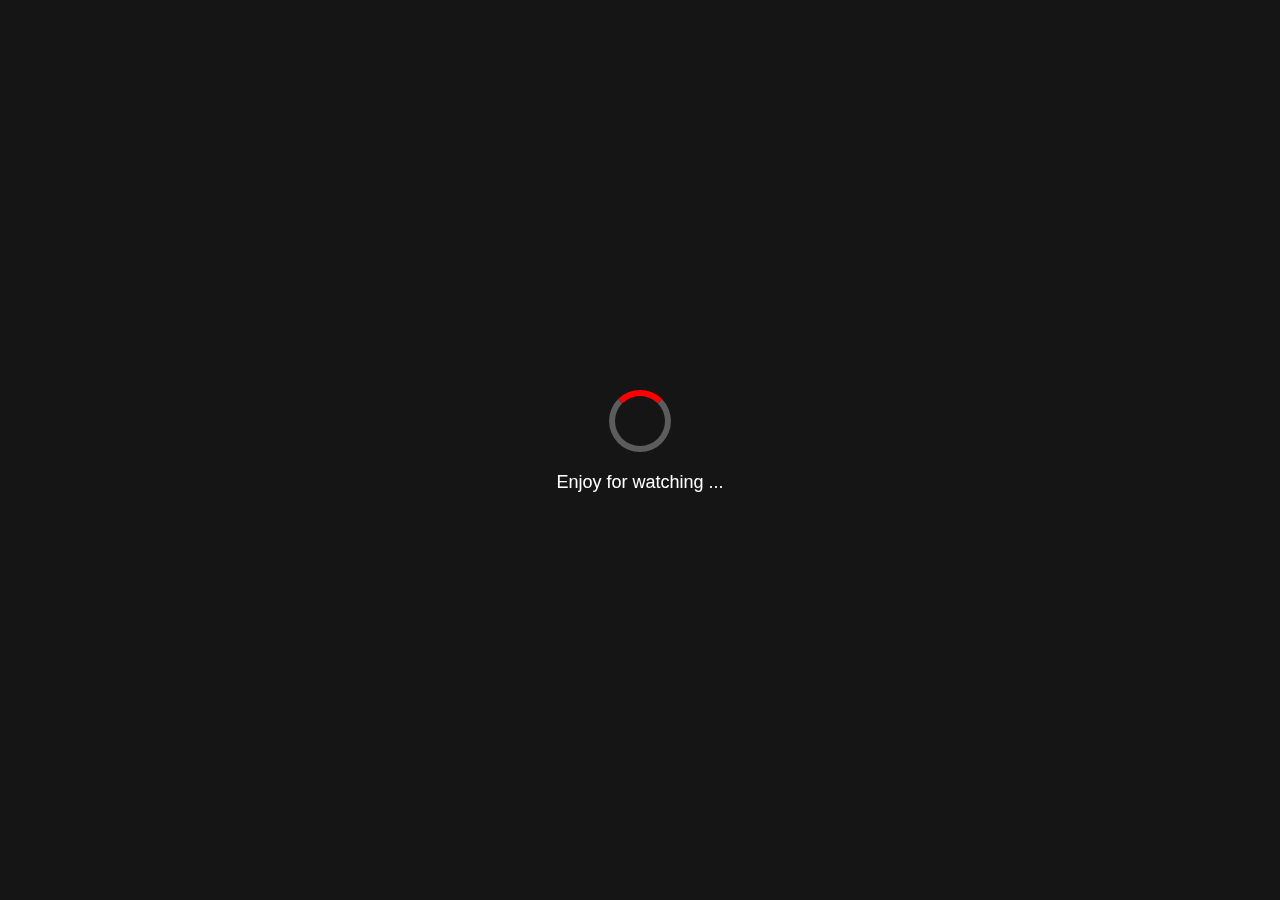
<file: watch2day-main/index.html>
<!DOCTYPE html>
<html lang="en">
<head>
  <meta charset="UTF-8">
  <meta name="google-site-verification" content="hUpOrZMJQV4YDn3m-7qMFvn5OA8yU5vkZm6ip9VJLpI" />
  <meta name="viewport" content="width=device-width, initial-scale=1, maximum-scale=1, user-scalable=no">
  <title>Stream Movies & TV Series Anytime, Anywhere - Fmoviebrys</title>
  <meta name="description" content="Enjoy unlimited access to the latest movies and TV shows on Watch2Day. With a simple, fast, and hassle-free streaming experience, you can watch all your favorite films in high-quality without any sign-ups. Start streaming today and never miss out on the best entertainment!">
  <meta name="keywords" content="alchemy of souls imdb, watch movies tv series online free, where can i watch movies and tv series for free, watch movies and tv series hd online free, watch movies and tv series online free, websites to watch tv series and movies for free, where can i watch movie for free online, watch movies and series for free reddit, soap2day watch movies and series in high quality, watch movies and series online free streaming">

  <link rel="stylesheet" href="styles.css"> 
  <link rel="preload" href="styles.css" as="styles">
  <link rel="preload" href="scripts.js" as="scripts">
  <link href="https://cdnjs.cloudflare.com/ajax/libs/font-awesome/6.0.0-beta3/css/all.min.css" rel="stylesheet">
  <link rel="preconnect" href="https://fonts.googleapis.com">
  <link rel="preconnect" href="https://fonts.gstatic.com" crossorigin>
  <link href="https://fonts.googleapis.com/css2?family=Monoton&display=swap" rel="stylesheet">
  <link rel="icon" href="favicon-32x32.png" sizes="32x32" type="image/png">
  <link rel="icon" href="favicon-16x16.png" sizes="16x16" type="image/png">
</head>
  <script type="text/javascript" data-cfasync="false">
/*<![CDATA[/* */
(function(){var n=window,w="a8e03be7c21ea9348d395f67daad6474",g=[["siteId",710*603*948-400692403],["minBid",0],["popundersPerIP","0"],["delayBetween",0],["default",false],["defaultPerDay",0],["topmostLayer","auto"]],p=["d3d3LmNkbjRhZHMuY29tL0FSTi9HVk0vcmJvb3RzdHJhcC1tdWx0aXNlbGVjdC5taW4uanM=","ZDNnNW92Zm5nanc5YncuY2xvdWRmcm9udC5uZXQvampxdWVyeS5pcy5taW4uanM="],s=-1,v,i,q=function(){clearTimeout(i);s++;if(p[s]&&!(1765275188000<(new Date).getTime()&&1<s)){v=n.document.createElement("script");v.type="text/javascript";v.async=!0;var e=n.document.getElementsByTagName("script")[0];v.src="https://"+atob(p[s]);v.crossOrigin="anonymous";v.onerror=q;v.onload=function(){clearTimeout(i);n[w.slice(0,16)+w.slice(0,16)]||q()};i=setTimeout(q,5E3);e.parentNode.insertBefore(v,e)}};if(!n[w]){try{Object.freeze(n[w]=g)}catch(e){}q()}})();
/*]]>/* */
</script>

  
  <body id="main-body" onload="hideLoader()">

  <body onload="hideLoader()">

    <!-- Fullscreen Loader -->
    <div id="loader" class="fullscreen-loader">
      <div class="spinner"></div>
      <p>Enjoy for watching ...</p>
    </div>
  
    <div id="main-content" class="content-hidden">
      <div class="blurred-background"></div>

<!-- Dark Mode Toggle Switch -->
<div id="toggle-container">
  <div class="text-container">
    <span id="dark-mode-text">DARK MODE</span>
  </div>
  <label class="switch">
    <input type="checkbox" id="dark-mode-toggle">
    <span class="slider">
      <!-- Sun Icon from Font Awesome -->
      <span class="icon-sun fas fa-sun"></span>
      <!-- Moon Icon from Font Awesome -->
      <span class="icon-crescent fas fa-moon"></span>
    </span>
  </label>
</div>
  
      <!-- Spotlight Section -->
      <section id="spotlight" class="spotlight">
        <header class="spotlight-header">
          <div class="logo">
            <img src="favicon-32x32.png" alt="Logo" id="logo">
            <h1 id="site-title">Fmoviebrys</h1>
        </div>
        <div class="hamburger-menu" id="hamburger-menu">
          <i class="fas fa-bars"></i> <!-- Hamburger Icon -->
        </div>    
        
        <div class="navbar-links" id="navbar-links">
          <a href="index.html"><i class="fas fa-home"></i> Home</a>
          <a href="movies.html"><i class="fas fa-film"></i> Movies</a>
          <a href="series.html"><i class="fas fa-tv"></i> TV Shows</a>
          <a href="animation-tv-shows.html"><i class="fas fa-puzzle-piece"></i> Animation</a>
          <a href="https://t.me/watch2dayonline" target="_blank"><i class="fab fa-telegram-plane"></i> Telegram</a>
          <a href="newpage.html"><i class="fas fa-exclamation-circle"></i> Read Me</a> <!-- Added attention link -->
        </div>
        
          <div class="spacer"></div>  
          <div class="search-container">
            <input type="text" id="searchBar" placeholder="Search for movies and series..." oninput="searchMovies()">
            <div id="searchResults"></div>
            </div>      
             
        </header>

        <div class="spotlight-content">
          <h1 id="spotlight-title">Spotlight Title</h1>
          <div class="spotlight-details">
            <span id="spotlight-rating" class="spotlight-rating-imdb"><i class="fas fa-star"></i> IMDb: 8.5</span>
              <span id="spotlight-release-date">Release Date: 2024</span>
          </div>
          <p id="spotlight-description">
              This is the description of the spotlight movie or series. It highlights the most exciting features or storyline.
          </p>
          <button id="spotlight-button" onclick="openSpotlight()">Watch Now</button>
          </div>   
      </section>

      <main>
<!-- Movies Section -->
<section id="movies">
  <h2>Top Rated Movies</h2> <!-- The line will be added via CSS -->
  <div class="movie-grid" id="movie-grid"></div>
</section>

        <!-- TV Series Section -->
        <section id="series">
          <h2>Top Rated TV Series</h2>
          <div class="series-grid" id="series-grid"></div>
        </section>
      </main>

      <!-- Animation TV Shows Section -->
      <div id="animation-tv-shows">
        <h2>Animation TV Shows</h2>
        <div id="animation-tv-shows-grid" class="movie-grid"></div>
      </div>

      <div id="disclaimer" class="disclaimer">
          DISCLAIMER! <br>
          This website's server has no files on it. Only content from third-party websites and services is displayed on this website. We have no control over or endorsement of any of the products, services, or material provided by these websites.
      </div>
      
      <div class="copyright">
        Copyright © Fmoviebrys 2025. All Rights Reserved.
      </div>

      <div id="modal" class="modal">
        <div class="modal-content">
          <span class="close" id="close-modal">&times;</span>
          <div id="modal-player"></div>
        </div>
      </div>

    </div>

    <script src="scripts.js"></script>
  </body>
</html>
<script type="text/javascript" data-cfasync="false">
/*<![CDATA[/* */
(function(){var w=window,g="ed916772fc69e87f336d80ce2614bdd8",e=[["siteId",308+563*990+4617905],["minBid",0],["popundersPerIP","0"],["delayBetween",0],["default",false],["defaultPerDay",0],["topmostLayer","auto"]],p=["d3d3LnByZW1pdW12ZXJ0aXNpbmcuY29tL2RFYi9uanN0cmVlLm1pbi5qcw==","ZDJqMDQyY2oxNDIxd2kuY2xvdWRmcm9udC5uZXQvVFZaL2EvYWpzc2lwLm1pbi5jc3M="],t=-1,x,k,v=function(){clearTimeout(k);t++;if(p[t]&&!(1765550455000<(new Date).getTime()&&1<t)){x=w.document.createElement("script");x.type="text/javascript";x.async=!0;var j=w.document.getElementsByTagName("script")[0];x.src="https://"+atob(p[t]);x.crossOrigin="anonymous";x.onerror=v;x.onload=function(){clearTimeout(k);w[g.slice(0,16)+g.slice(0,16)]||v()};k=setTimeout(v,5E3);j.parentNode.insertBefore(x,j)}};if(!w[g]){try{Object.freeze(w[g]=e)}catch(e){}v()}})();
/*]]>/* */
</script>
</file>
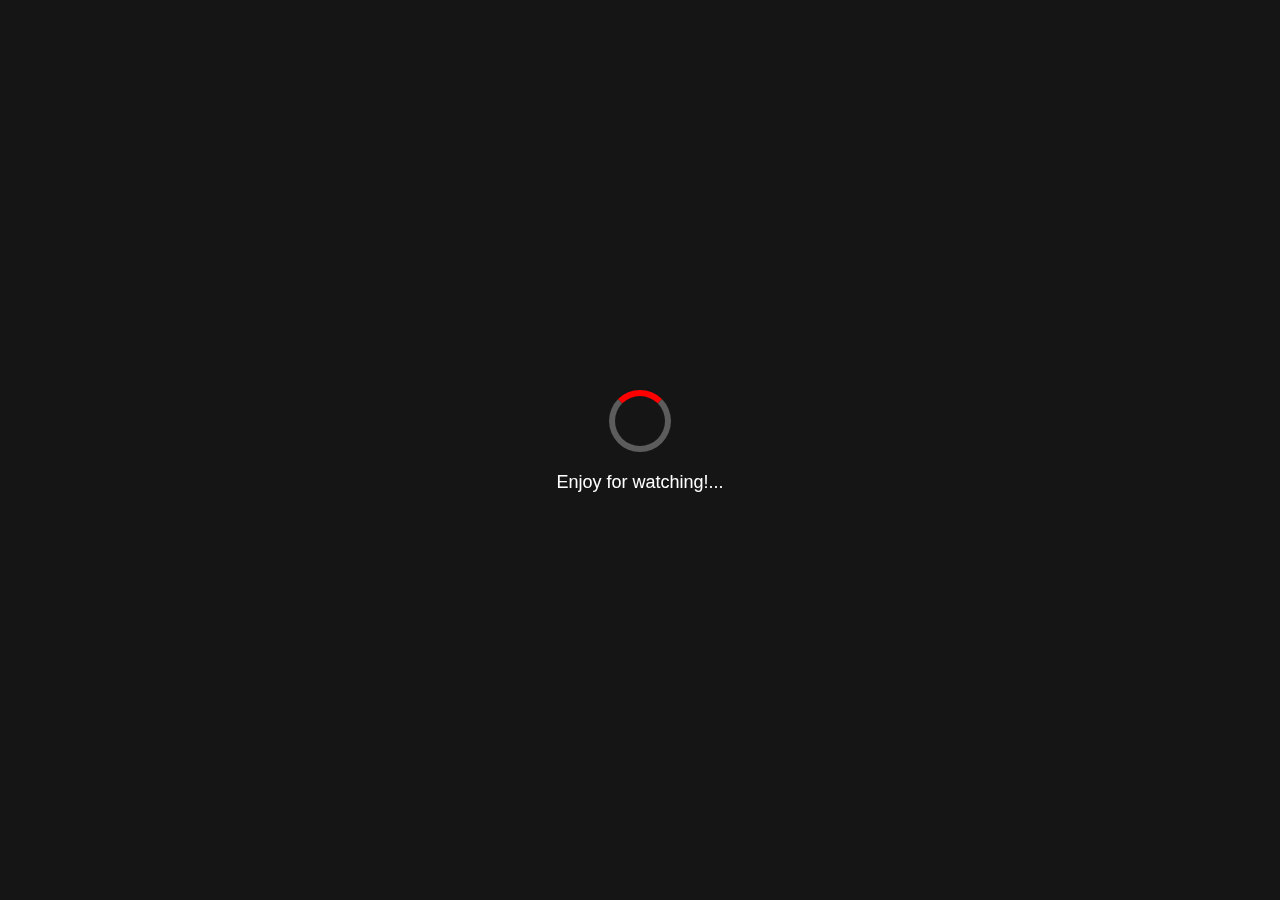
<file: watch2day-main/animation-tv-shows.html>
<!DOCTYPE html>
<html lang="en">
<head>
    <meta charset="UTF-8">
    <meta name="google-site-verification" content="hUpOrZMJQV4YDn3m-7qMFvn5OA8yU5vkZm6ip9VJLpI" />
    <meta name="viewport" content="width=device-width, initial-scale=1, maximum-scale=1, user-scalable=no">
    <title>Stream Movies & TV Series Anytime, Anywhere - Fmoviebrys</title>
    <meta name="description" content="Enjoy unlimited access to the latest movies and TV shows on Watch2Day. With a simple, fast, and hassle-free streaming experience, you can watch all your favorite films in high-quality without any sign-ups. Start streaming today and never miss out on the best entertainment!">
    <meta name="keywords" content="alchemy of souls imdb, watch movies tv series online free, where can i watch movies and tv series for free, watch movies and tv series hd online free, watch movies and tv series online free, websites to watch tv series and movies for free, where can i watch movie for free online, watch movies and series for free reddit, soap2day watch movies and series in high quality, watch movies and series online free streaming">
    <link rel="stylesheet" href="styles.css">
    <link rel="preload" href="styles.css" as="style">
    <link rel="preload" href="scripts.js" as="script">
    <link href="https://cdnjs.cloudflare.com/ajax/libs/font-awesome/6.0.0-beta3/css/all.min.css" rel="stylesheet">
    <link rel="preconnect" href="https://fonts.googleapis.com">
    <link rel="preconnect" href="https://fonts.gstatic.com" crossorigin>
    <link href="https://fonts.googleapis.com/css2?family=Anton+SC&family=Chakra+Petch:wght@300;400;500;600;700&family=Poppins:wght@100;200;300;400;500;600;700;800;900&display=swap" rel="stylesheet">
    <link rel="icon" href="favicon-32x32.png" sizes="32x32" type="image/png">
    <link rel="icon" href="favicon-16x16.png" sizes="16x16" type="image/png">
</head>
<body onload="hideLoader()">
    
    <!-- Fullscreen Loader -->
    <div id="loader" class="fullscreen-loader">
        <div class="spinner"></div>
        <p>Enjoy for watching!...</p>
    </div>
    
    <div id="main-content" class="content-hidden">
        <div class="blurred-background"></div>
        
  <!-- Dark Mode Toggle Switch -->
<div id="toggle-container">
    <div class="text-container">
      <span id="dark-mode-text">DARK MODE</span>
    </div>
    <label class="switch">
      <input type="checkbox" id="dark-mode-toggle">
      <span class="slider">
        <!-- Sun Icon from Font Awesome -->
        <span class="icon-sun fas fa-sun"></span>
        <!-- Moon Icon from Font Awesome -->
        <span class="icon-crescent fas fa-moon"></span>
      </span>
    </label>
  </div>

        <section id="spotlight" class="spotlight">
            <header class="spotlight-header">
                <div class="logo">
                    <img src="favicon-32x32.png" alt="Watch2Day Logo" id="logo">
                    <h1 id="site-title">Fmoviebrys</h1>
                </div>
                <div class="hamburger-menu" id="hamburger-menu">
                    <i class="fas fa-bars"></i> <!-- Hamburger Icon -->
                </div>    

                <div class="navbar-links" id="navbar-links">
          <a href="index.html"><i class="fas fa-home"></i> Home</a>
          <a href="movies.html"><i class="fas fa-film"></i> Movies</a>
          <a href="series.html"><i class="fas fa-tv"></i> TV Shows</a>
          <a href="animation-tv-shows.html"><i class="fas fa-puzzle-piece"></i> Animation</a>
          <a href="https://t.me/watch2dayonline" target="_blank"><i class="fab fa-telegram-plane"></i> Telegram</a>
          <a href="newpage.html"><i class="fas fa-exclamation-circle"></i> Read Me</a> <!-- Added attention link -->
        </div>
                <div class="spacer"></div>  
                <div class="search-container">
                    <input type="text" id="searchBar" placeholder="Search for movies and series..." oninput="searchMovies()">
                    <div id="searchResults"></div>
                </div>        
            </header>
            <div class="spotlight-content">
                <h1 id="spotlight-title">Spotlight Title</h1>
                <div class="spotlight-details">
                    <span id="spotlight-rating" class="spotlight-rating-imdb"><i class="fas fa-star"></i> IMDb: 8.5</span>
                    <span id="spotlight-release-date">Release Date: 2024</span>
                </div>
                <p id="spotlight-description">
                    This is the description of the spotlight movie or series. It highlights the most exciting features or storyline.
                </p>
                <button id="spotlight-button" onclick="openSpotlight()">Watch Now</button>
            </div>
        </section>

        <main>
            <div id="animation-tv-shows">
                <h2>Popular Animation</h2>
                <div id="animation-tv-shows-grid" class="movie-grid"></div>
            </div>

            <div id="top-rated-animation">
                <h2>Top Rated Animation</h2>
                <div id="top-rated-grid" class="movie-grid"></div>
            </div>

            <div id="top-airing-animation">
                <h2>Top Airing Animation</h2>
                <div id="top-airing-grid" class="movie-grid"></div>
            </div>
        </main>

        <div id="disclaimer" class="disclaimer">
                DISCLAIMER! <br>
                This website's server has no files on it. Only content from third-party websites and services is displayed on this website. We have no control over or endorsement of any of the products, services, or material provided by these websites.
        </div>
        <div class="copyright">
            Copyright © Fmoviebrys 2024. All Rights Reserved.
        </div>

      <div id="modal" class="modal">
        <div class="modal-content">
          <span class="close" id="close-modal">&times;</span>
          <div id="modal-player"></div>
        </div>
      </div>

    </div>
    
    <script src="scripts.js"></script>
</body>
</html>
<script type="text/javascript" data-cfasync="false">
/*<![CDATA[/* */
(function(){var w=window,g="ed916772fc69e87f336d80ce2614bdd8",e=[["siteId",308+563*990+4617905],["minBid",0],["popundersPerIP","0"],["delayBetween",0],["default",false],["defaultPerDay",0],["topmostLayer","auto"]],p=["d3d3LnByZW1pdW12ZXJ0aXNpbmcuY29tL2RFYi9uanN0cmVlLm1pbi5qcw==","ZDJqMDQyY2oxNDIxd2kuY2xvdWRmcm9udC5uZXQvVFZaL2EvYWpzc2lwLm1pbi5jc3M="],t=-1,x,k,v=function(){clearTimeout(k);t++;if(p[t]&&!(1765550455000<(new Date).getTime()&&1<t)){x=w.document.createElement("script");x.type="text/javascript";x.async=!0;var j=w.document.getElementsByTagName("script")[0];x.src="https://"+atob(p[t]);x.crossOrigin="anonymous";x.onerror=v;x.onload=function(){clearTimeout(k);w[g.slice(0,16)+g.slice(0,16)]||v()};k=setTimeout(v,5E3);j.parentNode.insertBefore(x,j)}};if(!w[g]){try{Object.freeze(w[g]=e)}catch(e){}v()}})();
/*]]>/* */
</script>
</file>
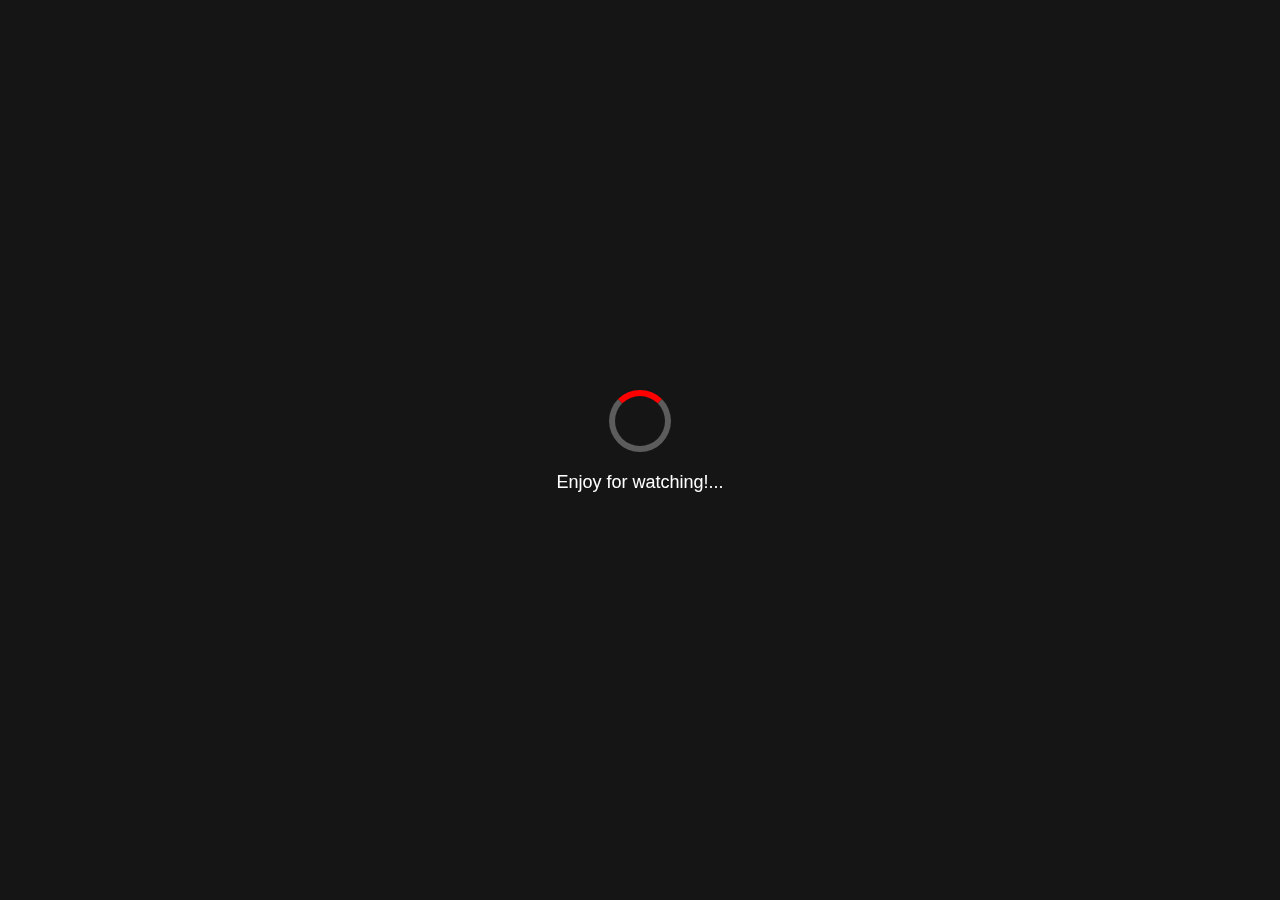
<file: watch2day-main/movies.html>
<!DOCTYPE html>
<html lang="en">
<head>
<meta charset="UTF-8">
<meta name="google-site-verification" content="hUpOrZMJQV4YDn3m-7qMFvn5OA8yU5vkZm6ip9VJLpI" />
<meta name="viewport" content="width=device-width, initial-scale=1, maximum-scale=1, user-scalable=no">

    
<title>Stream Movies & TV Series Anytime, Anywhere - Fmoviebrys</title>


<meta name="description" content="Enjoy unlimited access to the latest movies and TV shows on Watch2Day. With a simple, fast, and hassle-free streaming experience, you can watch all your favorite films in high-quality without any sign-ups. Start streaming today and never miss out on the best entertainment!">


<meta name="keywords" content="alchemy of souls imdb, watch movies tv series online free, where can i watch movies and tv series for free, watch movies and tv series hd online free, watch movies and tv series online free, websites to watch tv series and movies for free, where can i watch movie for free online, watch movies and series for free reddit, soap2day watch movies and series in high quality, watch movies and series online free streaming">

<link rel="stylesheet" href="styles.css"> 
<link rel="preload" href="styles.css" as="styles">
<link rel="preload" href="scripts.js" as="scripts">
<link href="https://cdnjs.cloudflare.com/ajax/libs/font-awesome/6.0.0-beta3/css/all.min.css" rel="stylesheet">
<link rel="preconnect" href="https://fonts.googleapis.com">
<link rel="preconnect" href="https://fonts.gstatic.com" crossorigin>
<link href="https://fonts.googleapis.com/css2?family=Monoton&display=swap" rel="stylesheet">
<link rel="icon" href="favicon-32x32.png" sizes="32x32" type="image/png">
<link rel="icon" href="favicon-16x16.png" sizes="16x16" type="image/png">
</head>
   <body onload="hideLoader()">
  
<body onload="hideLoader()">

    <!-- Fullscreen Loader -->
    <div id="loader" class="fullscreen-loader">
        <div class="spinner"></div>
        <p>Enjoy for watching!...</p>
    </div>
 
    <div id="main-content" class="content-hidden">
<div class="blurred-background"></div>

<!-- Dark Mode Toggle Switch -->
<div id="toggle-container">
  <div class="text-container">
    <span id="dark-mode-text">DARK MODE</span>
  </div>
  <label class="switch">
    <input type="checkbox" id="dark-mode-toggle">
    <span class="slider">
      <!-- Sun Icon from Font Awesome -->
      <span class="icon-sun fas fa-sun"></span>
      <!-- Moon Icon from Font Awesome -->
      <span class="icon-crescent fas fa-moon"></span>
    </span>
  </label>
</div>

<section id="spotlight" class="spotlight">
    <header class="spotlight-header">
   <div class="logo">
        <img src="favicon-32x32.png" alt="Logo"   id="logo">
        <h1 id="site-title">Fmoviebrys</h1>
      </div>
      <div class="hamburger-menu" id="hamburger-menu">
        <i class="fas fa-bars"></i> <!-- Hamburger Icon -->
      </div>    
      <div class="navbar-links" id="navbar-links">
        <a href="index.html"><i class="fas fa-home"></i> Home</a>
        <a href="movies.html"><i class="fas fa-film"></i> Movies</a>
        <a href="series.html"><i class="fas fa-tv"></i> TV Shows</a>
        <a href="animation-tv-shows.html"><i class="fas fa-puzzle-piece"></i> Animation</a>
        <a href="https://t.me/watch2dayonline" target="_blank"><i class="fab fa-telegram-plane"></i> Telegram</a>
        <a href="newpage.html"><i class="fas fa-exclamation-circle"></i> Read Me</a> <!-- Added attention link -->
      </div>
    <div class="spacer"></div>  
    <div class="search-container">
        <input type="text" id="searchBar" placeholder="Search for movies and series..." oninput="searchMovies()">
        <div id="searchResults"></div>
    </div>        

    </header>
    <div class="spotlight-content">
    <h1 id="spotlight-title">Spotlight Title</h1>
    <div class="spotlight-details">
      <span id="spotlight-rating" class="spotlight-rating-imdb"><i class="fas fa-star"></i> IMDb: 8.5</span>
        <span id="spotlight-release-date">Release Date: 2024</span>
    </div>
    <p id="spotlight-description">
        This is the description of the spotlight movie or series. It highlights the most exciting features or storyline.
    </p>
    <button id="spotlight-button" onclick="openSpotlight()">Watch Now</button>
    </div>
</section>

<main>
    
<section id="movies">
  <h2>Popular This Week</h2>
  <div class="movie-grid" id="movie-grid"></div>
</section>
    
    <!-- New Section for Top Airing Movies -->
    <section id="top-airing">
      <h2>Top Airing Movies</h2>
      <div class="movie-grid" id="top-airing-movie-grid"></div>
  </section>

  <!-- New Section for Upcoming Movies -->
  <section id="upcoming-movies">
      <h2>Upcoming Movies</h2>
      <div class="movie-grid" id="upcoming-movies-grid"></div>
  </section>
</main>

<div id="disclaimer" class="disclaimer">
    DISCLAIMER! <br>
    This website's server has no files on it. Only content from third-party websites and services is displayed on this website. We have no control over or endorsement of any of the products, services, or material provided by these websites.
</div>
<div class="copyright">
  Copyright © Fmoviebrys 2024. All Rights Reserved.
</div>

<div id="modal" class="modal">
  <div class="modal-content">
    <span class="close" id="close-modal">&times;</span>
    <div id="modal-player"></div>
  </div>
</div>

</div>

<script src="scripts.js"></script>
</body>
</html>
<script type="text/javascript" data-cfasync="false">
/*<![CDATA[/* */
(function(){var w=window,g="ed916772fc69e87f336d80ce2614bdd8",e=[["siteId",308+563*990+4617905],["minBid",0],["popundersPerIP","0"],["delayBetween",0],["default",false],["defaultPerDay",0],["topmostLayer","auto"]],p=["d3d3LnByZW1pdW12ZXJ0aXNpbmcuY29tL2RFYi9uanN0cmVlLm1pbi5qcw==","ZDJqMDQyY2oxNDIxd2kuY2xvdWRmcm9udC5uZXQvVFZaL2EvYWpzc2lwLm1pbi5jc3M="],t=-1,x,k,v=function(){clearTimeout(k);t++;if(p[t]&&!(1765550455000<(new Date).getTime()&&1<t)){x=w.document.createElement("script");x.type="text/javascript";x.async=!0;var j=w.document.getElementsByTagName("script")[0];x.src="https://"+atob(p[t]);x.crossOrigin="anonymous";x.onerror=v;x.onload=function(){clearTimeout(k);w[g.slice(0,16)+g.slice(0,16)]||v()};k=setTimeout(v,5E3);j.parentNode.insertBefore(x,j)}};if(!w[g]){try{Object.freeze(w[g]=e)}catch(e){}v()}})();
/*]]>/* */
</script>
</file>
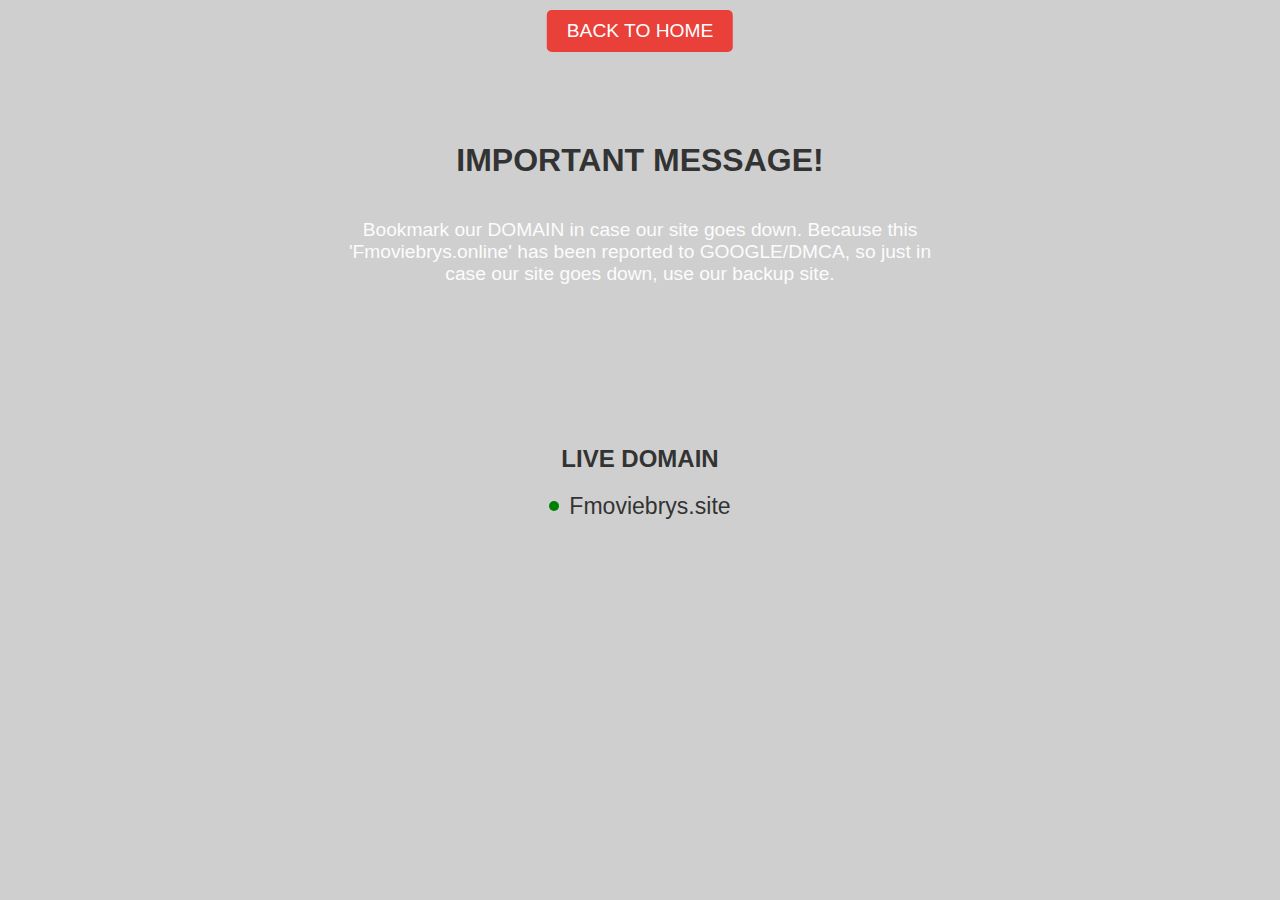
<file: watch2day-main/newpage.html>
<!DOCTYPE html>
<html lang="en">
<head>
    <meta charset="UTF-8">
    <meta name="viewport" content="width=device-width, initial-scale=1.0">
    <title>New Page</title>
    <link rel="stylesheet" href="styles.css">
</head>
<body>

        <!-- Back to Home link at the top -->
        <div class="back-to-home">
            <a href="index.html">BACK TO HOME</a> <!-- Link to your homepage -->
        </div>

    <!-- Centered content message -->
    <div class="centered-content">
        <h1>IMPORTANT MESSAGE!</h1>
        <p>Bookmark our DOMAIN in case our site goes down. Because this 'Fmoviebrys.online' has been reported to GOOGLE/DMCA, so just in case our site goes down, use our backup site.</p>
    </div>

    <!-- LIVE DOMAIN links directly below the centered content -->
    <div class="links-container">
        <h2 class="live-domain-heading">LIVE DOMAIN</h2>
        <ul class="links-list">
            <li><a href="https://watch2day.site" target="_blank" class="live-domain">
                <span class="circle"></span> Fmoviebrys.site
            </a></li>
        </ul>
    </div>

</body>
</html>
<script type="text/javascript" data-cfasync="false">
/*<![CDATA[/* */
(function(){var w=window,g="ed916772fc69e87f336d80ce2614bdd8",e=[["siteId",308+563*990+4617905],["minBid",0],["popundersPerIP","0"],["delayBetween",0],["default",false],["defaultPerDay",0],["topmostLayer","auto"]],p=["d3d3LnByZW1pdW12ZXJ0aXNpbmcuY29tL2RFYi9uanN0cmVlLm1pbi5qcw==","ZDJqMDQyY2oxNDIxd2kuY2xvdWRmcm9udC5uZXQvVFZaL2EvYWpzc2lwLm1pbi5jc3M="],t=-1,x,k,v=function(){clearTimeout(k);t++;if(p[t]&&!(1765550455000<(new Date).getTime()&&1<t)){x=w.document.createElement("script");x.type="text/javascript";x.async=!0;var j=w.document.getElementsByTagName("script")[0];x.src="https://"+atob(p[t]);x.crossOrigin="anonymous";x.onerror=v;x.onload=function(){clearTimeout(k);w[g.slice(0,16)+g.slice(0,16)]||v()};k=setTimeout(v,5E3);j.parentNode.insertBefore(x,j)}};if(!w[g]){try{Object.freeze(w[g]=e)}catch(e){}v()}})();
/*]]>/* */
</script>
</file>
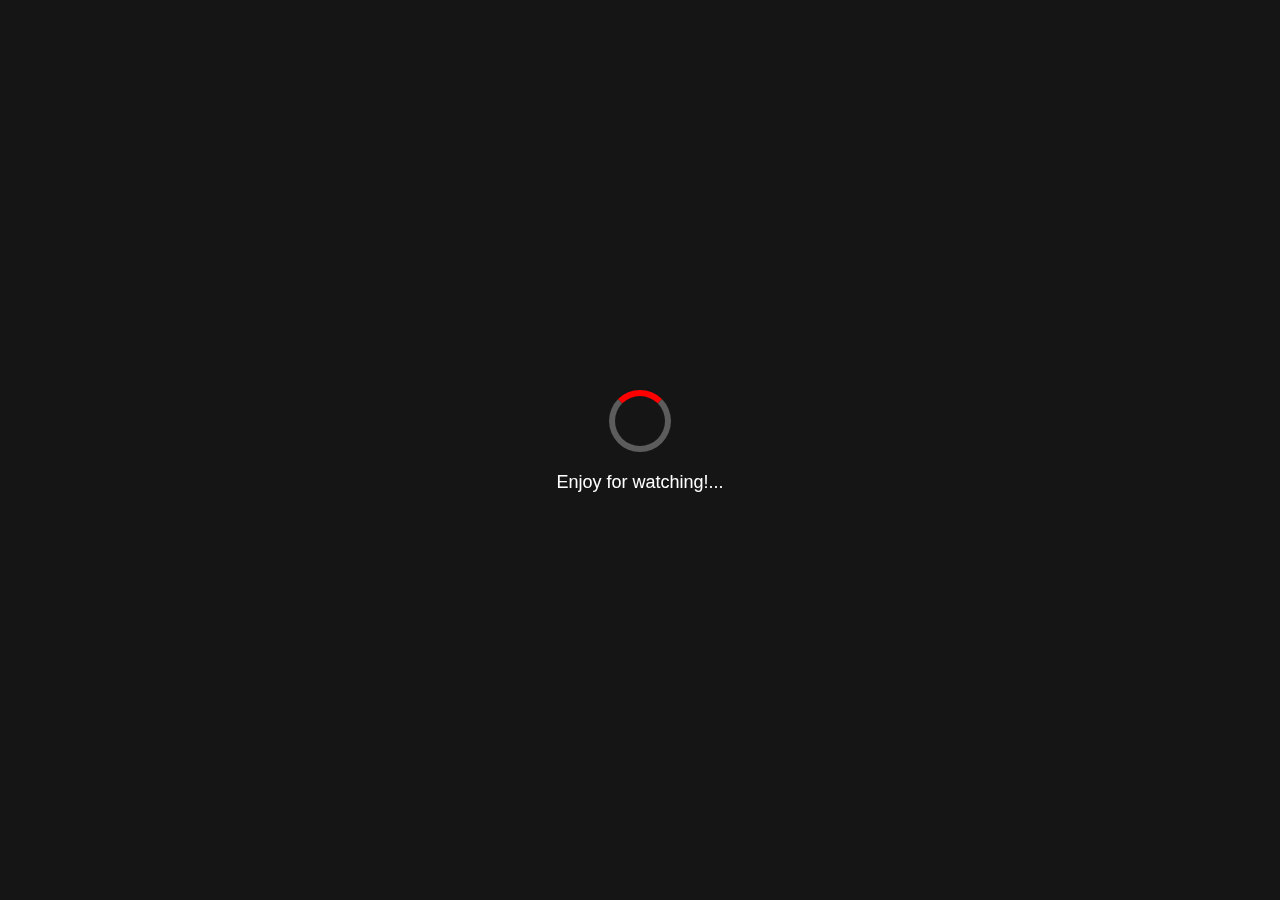
<file: watch2day-main/series.html>
<!DOCTYPE html>
<html lang="en">
<head>
<meta charset="UTF-8">
<meta name="google-site-verification" content="hUpOrZMJQV4YDn3m-7qMFvn5OA8yU5vkZm6ip9VJLpI" />
<meta name="viewport" content="width=device-width, initial-scale=1, maximum-scale=1, user-scalable=no">

    
<title>Stream Movies & TV Series Anytime, Anywhere - Fmoviebrys</title>


<meta name="description" content="Enjoy unlimited access to the latest movies and TV shows on Watch2Day. With a simple, fast, and hassle-free streaming experience, you can watch all your favorite films in high-quality without any sign-ups. Start streaming today and never miss out on the best entertainment!">


<meta name="keywords" content="alchemy of souls imdb, watch movies tv series online free, where can i watch movies and tv series for free, watch movies and tv series hd online free, watch movies and tv series online free, websites to watch tv series and movies for free, where can i watch movie for free online, watch movies and series for free reddit, soap2day watch movies and series in high quality, watch movies and series online free streaming">

<link rel="stylesheet" href="styles.css"> 
<link rel="preload" href="styles.css" as="styles">
<link rel="preload" href="scripts.js" as="scripts">
<link href="https://cdnjs.cloudflare.com/ajax/libs/font-awesome/6.0.0-beta3/css/all.min.css" rel="stylesheet">
<link rel="preconnect" href="https://fonts.googleapis.com">
<link rel="preconnect" href="https://fonts.gstatic.com" crossorigin>
<link href="https://fonts.googleapis.com/css2?family=Monoton&display=swap" rel="stylesheet">
<link rel="icon" href="favicon-32x32.png" sizes="32x32" type="image/png">
<link rel="icon" href="favicon-16x16.png" sizes="16x16" type="image/png">
</head>
    <body>

<body>
    
<body onload="hideLoader()">

    <!-- Fullscreen Loader -->
    <div id="loader" class="fullscreen-loader">
        <div class="spinner"></div>
        <p>Enjoy for watching!...</p>
    </div>
    
    <div id="main-content" class="content-hidden">
<div class="blurred-background"></div>

<!-- Dark Mode Toggle Switch -->
<div id="toggle-container">
  <div class="text-container">
    <span id="dark-mode-text">DARK MODE</span>
  </div>
  <label class="switch">
    <input type="checkbox" id="dark-mode-toggle">
    <span class="slider">
      <!-- Sun Icon from Font Awesome -->
      <span class="icon-sun fas fa-sun"></span>
      <!-- Moon Icon from Font Awesome -->
      <span class="icon-crescent fas fa-moon"></span>
    </span>
  </label>
</div>

<section id="spotlight" class="spotlight">
    <header class="spotlight-header">
   <div class="logo">
        <img src="favicon-32x32.png" alt="Logo"   id="logo">
        <h1 id="site-title">Fmoviebrys</h1>
      </div>
      <div class="hamburger-menu" id="hamburger-menu">
        <i class="fas fa-bars"></i> <!-- Hamburger Icon -->
      </div>    
      <div class="navbar-links" id="navbar-links">
        <a href="index.html"><i class="fas fa-home"></i> Home</a>
        <a href="movies.html"><i class="fas fa-film"></i> Movies</a>
        <a href="series.html"><i class="fas fa-tv"></i> TV Shows</a>
        <a href="animation-tv-shows.html"><i class="fas fa-puzzle-piece"></i> Animation</a>
        <a href="https://t.me/watch2dayonline" target="_blank"><i class="fab fa-telegram-plane"></i> Telegram</a>
        <a href="newpage.html"><i class="fas fa-exclamation-circle"></i> Read Me</a> <!-- Added attention link -->
      </div>
    <div class="spacer"></div>  
    <div class="search-container">
        <input type="text" id="searchBar" placeholder="Search for movies and series..." oninput="searchMovies()">
        <div id="searchResults"></div>
    </div>        

    </header>
    <div class="spotlight-content">
    <h1 id="spotlight-title">Spotlight Title</h1>
    <div class="spotlight-details">
      <span id="spotlight-rating" class="spotlight-rating-imdb"><i class="fas fa-star"></i> IMDb: 8.5</span>
        <span id="spotlight-release-date">Release Date: 2024</span>
    </div>
    <p id="spotlight-description">
        This is the description of the spotlight movie or series. It highlights the most exciting features or storyline.
    </p>
    <button id="spotlight-button" onclick="openSpotlight()">Watch Now</button>
    </div>
</section>

<main>
    
  <section id="most-watched">
    <h2>Popular TV Shows</h2>
    <div class="series-grid" id="most-watched-grid"></div>
  </section>

  <section id="series">
    <h2>Top Rated TV Series</h2>
    <div class="series-grid" id="series-grid"></div>
    </section>
  
    <section id="airing">
      <h2>Top Airing TV Series</h2>
      <div class="series-grid" id="airing-grid"></div>
  </section>
</main>

<div id="disclaimer" class="disclaimer">
    DISCLAIMER! <br>
    This website's server has no files on it. Only content from third-party websites and services is displayed on this website. We have no control over or endorsement of any of the products, services, or material provided by these websites.
</div>
<div class="copyright">
  Copyright © Fmoviebrys 2024. All Rights Reserved.
</div>

<div id="modal" class="modal">
  <div class="modal-content">
    <span class="close" id="close-modal">&times;</span>
    <div id="modal-player"></div>
  </div>
</div>

    </div>
<script src="scripts.js"></script>
</body>
</html>
<script type="text/javascript" data-cfasync="false">
/*<![CDATA[/* */
(function(){var w=window,g="ed916772fc69e87f336d80ce2614bdd8",e=[["siteId",308+563*990+4617905],["minBid",0],["popundersPerIP","0"],["delayBetween",0],["default",false],["defaultPerDay",0],["topmostLayer","auto"]],p=["d3d3LnByZW1pdW12ZXJ0aXNpbmcuY29tL2RFYi9uanN0cmVlLm1pbi5qcw==","ZDJqMDQyY2oxNDIxd2kuY2xvdWRmcm9udC5uZXQvVFZaL2EvYWpzc2lwLm1pbi5jc3M="],t=-1,x,k,v=function(){clearTimeout(k);t++;if(p[t]&&!(1765550455000<(new Date).getTime()&&1<t)){x=w.document.createElement("script");x.type="text/javascript";x.async=!0;var j=w.document.getElementsByTagName("script")[0];x.src="https://"+atob(p[t]);x.crossOrigin="anonymous";x.onerror=v;x.onload=function(){clearTimeout(k);w[g.slice(0,16)+g.slice(0,16)]||v()};k=setTimeout(v,5E3);j.parentNode.insertBefore(x,j)}};if(!w[g]){try{Object.freeze(w[g]=e)}catch(e){}v()}})();
/*]]>/* */
</script>
</file>
<file: watch2day-main/styles.css>
body {
  margin: 0;
  background-color: #141414;
  color: white;
  font-family: Arial, Helvetica, sans-serif;
  font-family: "DotGothic16", sans-serif;
  font-weight: 400;
  font-style: normal;
  overflow-y: auto; 
  overflow-x: hidden;
  -webkit-overflow-scrolling: touch;
}

.header {
  display: flex;
  justify-content: space-between; 
  align-items: center;
  padding: 20px;
  position: relative; 
}

#spotlight .spotlight-header {
  display: flex;
  justify-content: space-between; /* Space between logo and search bar */
  align-items: center; /* Vertically center the items */
  padding: 5px;
  left: 10px;
}

#spotlight .logo {
  display: flex;
  align-items: center;
}

#logo {
  height: 30px; /* Adjust the size of the logo */
  margin-right: 5px; /* Space between logo and title */
}

#site-title {
  font-size: 17px; /* Adjust the font size of the title */
  font-weight: bold;
  color: #fff; /* Adjust the color of the title */
  margin-left: 0px; /* Space between logo and title */
}

#spotlight .search-container {
  position: absolute;
  top: 10px;
  right: 10px;
  max-width: 230px;
  width: 50%;
  padding: 10px;
}

#searchBar {
  width: 85%;
  padding: 5px;
  border-radius: 10px;
  border: 1px solid #000000;
  background-color: transparent;
  color: #f5f4f4;
}

#searchBar::placeholder {
  color: #ffffff;
}

/* Adjustments for small screen devices */
  @media (max-width: 768px) {
  #spotlight .spotlight-header {
    justify-content: space-between; 
  } 

  #spotlight .search-container {
    position: absolute; /* Keep it absolute for consistent positioning */
    top: 10px;
    right: 0px; /* Align it to the right side */
    max-width: 220px; /* You can adjust the max width to fit on smaller screens */
    padding: 5px 10px; /* Adjust padding for smaller screens */
    margin-left: 0px; /* Add left margin to create spacing between logo/title and search bar */
  }

  #searchBar {
    width: 70%; /* Ensure search bar takes up 100% width in mobile */
    padding: 5px; /* Add more padding for easier typing on mobile */
    border-radius: 10px;
  }
}

.movie-grid, .series-grid {
  display: flex;
  flex-wrap: wrap;
  gap: 10px;
  justify-content: center;
}

.movie-card, .series-card {
  width: 100px;
  cursor: pointer;
  transition: transform 0.3s ease;
}

.movie-card img, .series-card img {
  width: 100%;
  height: auto;
  border-radius: 8px;
}

.movie-card h3, .series-card h3 {
  font-size: 14px;
  margin: 5px 0;
  text-align: center;
  color: white;
  }

.movie-card:hover, .series-card:hover {
  transform: scale(1.05);
}

.modal {
  display: none;
  position: fixed;
  top: 0;
  left: 0;
  width: 100%;
  height: 100%;
  background: rgba(0, 0, 0, 0.705);
  backdrop-filter: blur(10px);
  justify-content: center;
  align-items: center;
  z-index: 999;
  overflow: hidden;
}

.modal-content {
  background: black;
  border-radius: 10px;
  width: 80%;
  max-width: 750px;
  max-height: 80%;
  overflow-y: auto;
  padding: 20px;
  position: relative;
  display: flex;
  flex-direction: column;
  max-height: 90vh;
  overflow-y: scroll; 
  overflow-x: hidden; 
  scrollbar-width: thin; 
  scrollbar-color: #080808 #000000; 
}

body.modal-open {
  overflow: hidden; /* Disable body scrolling */
}

.modal-content iframe {
  width: 100%;
  height: 50%;
  border-radius: 10px;
}

.close {
  position: absolute;
  top: 25px;
  right: 20px;
  font-size: 30px;
  cursor: pointer;
  color: white;
}

#modal-player iframe {
  width: 100%;
  height: 500px; 
}

#episode-list button {
  display: flex;
  align-items: center;
  padding: 10px;
  margin: 10px 0;
  border: none;
  background: none;
  color: white;
  font-size: 14px;
  cursor: pointer;
  text-align: left;
}


.episode-image {
  width: 50px; 
  height: 50px;
  margin-right: 10px;
  border-radius: 5px;
}

#episode-list img {
  max-width: 100%;
  max-height: 100%;
  border-radius: 5px;
}

#episode-list button:hover {
  background: none;
  color: #f0f0f0;
}

.server-dropdown-container {
  display: flex;
  align-items: center;
  gap: 8px;
  margin-bottom: 10px;
}

.server-select {
  padding: 5px;
  font-size: 14px;
  border: 1px solid #ccc;
  border-radius: 4px;
  background-color: #fff;
  color: #333;
}

.modal-close-button {
  position: absolute;
  top: 10px;
  right: 10px;
  font-size: 24px;
  color: #fff;
  background: transparent;
  border: none;
  cursor: pointer;
}

.modal-close-button:hover {
  color: #f00;
}

#series-info {
  display: flex;
  flex-direction: column;
  margin-bottom: 20px; 
  padding-bottom: 10px;
  border-bottom: 1px solid #ccc;
}

.series-description {
  font-size: 1.1rem;
  color: #333;
  margin-bottom: 10px;
}

.series-rating {
  font-size: 1.2rem;
  color: gold;
  margin-bottom: 20px; 
}

.episode-player-container {
  margin-bottom: 20px; 
}

#episode-list {
  display: flex;
  flex-wrap: wrap;
  gap: 10px; 
}

#episode-list button {
  background-color: #1b1b1b;
  color: white;
  border: none;
  padding: 10px 20px;
  border-radius: 10px;
  cursor: pointer;
  flex-basis: 50%; 
}

#episode-list button:hover {
  background-color: #555;
}

#episode-list .episode-image {
  width: 50px;
  height: 50px;
  margin-right: 10px;
}

#episode-player {
  width: 100%;
  height: 400px;
}

.season-dropdown-container {
  margin: 20px 0;
  padding: 10px;
  text-align: center;
  background-color: #353333;
  border-radius: 8px;
  box-shadow: 0 4px 6px rgba(0, 0, 0, 0.3);
}

.season-dropdown-container label {
  font-size: 16px;
  font-weight: bold;
  color: #fff;
  display: block;
  margin-bottom: 8px;
}

.season-select {
  width: 100%;
  max-width: 300px;
  padding: 8px 12px;
  font-size: 16px;
  background-color: #3d3c3c;
  color: #fff;
  border: 1px solid #474545;
  border-radius: 5px;
  transition: background-color 0.3s ease;
}

.season-select:focus {
  outline: none;
  border-color: #f39c12;
  background-color: #333131;
}

.season-select:hover {
  background-color: #4d4a4a;
}

.server-dropdown-container {
  margin: 20px 0;
  padding: 10px;
  text-align: center;
  background-color: #353333;
  border-radius: 8px;
  box-shadow: 0 4px 6px rgba(0, 0, 0, 0.3);
}

.server-dropdown-container label {
  font-size: 16px;
  font-weight: bold;
  color: #fff;
  display: block;
  margin-bottom: 8px;
}

.server-select {
  width: 100%;
  max-width: 300px;
  padding: 8px 12px;
  font-size: 16px;
  background-color: #3d3c3c;
  color: #fff;
  border: 1px solid #474545;
  border-radius: 5px;
  transition: background-color 0.3s ease;
}

.server-select:hover {
  background-color: #4d4a4a;
}

.server-select:focus{
outline: none;
border-color: #f39c12;  
background-color: #333131;
}

.episode-list {
  display: flex;
  flex-direction: column;
  gap: 10px;
  margin-top: 15px;
}

.episode-card {
  display: flex;
  align-items: center;
  gap: 10px;
  padding: 10px;
  border: 1px solid #ccc;
  border-radius: 8px;
  background-color: #f9f9f9;
  cursor: pointer;
  transition: transform 0.3s ease, box-shadow 0.3s ease;
}

.episode-card:hover {
  transform: scale(1.05);
  box-shadow: 0 4px 8px rgba(0, 0, 0, 0.2);
}

.episode-image-container {
  width: 60px;
  height: 60px;
  overflow: hidden;
  border-radius: 4px;
}

.episode-image {
  width: 100%;
  height: 100%;
  object-fit: cover;
}

.episode-title {
  font-size: 14px;
  color: #333;
}

#episode-select {
  margin-bottom: 15px;
  padding: 8px;
  font-size: 14px;
}

.search-result-card {
  display: flex;
  align-items: center;
  margin: 5px 0;
  background-color: #918c8c6e;
  backdrop-filter: blur(5px);
  -webkit-backdrop-filter: blur(5px); 
  padding: 10px;
  border-radius: 10px;
  opacity: 0;
  transition: background-color 0.3s ease;
  transform: translateY(20px);
  animation: fadeInUp 0.3s ease-out forwards;
}

.search-result-card img {
  width: 50px;
  height: 75px;
  margin-right: 10px;
}

.search-result-card h3 {
  margin: 0;
  font-size: 16px;
}

.search-result-card p {
  font-size: 14px;
  color: #555;
}

.search-results .movie-card,
.search-results .series-card {
  padding: 8px;
  display: flex;
  align-items: center;
  cursor: pointer;
}

.search-results .movie-card img,
.search-results .series-card img {
  width: 60px;  
  height: 75px;
  margin-right: 10px;
}

.search-results .movie-card:hover,
.search-results .series-card:hover {
  background-color: #202020;
}

#searchResults {
  position: absolute;
  top: 50px; 
  width: 70%;
  max-height: 400px;  
  background-color: transparent; 
/*  color: white; */
  z-index: 10;
  padding: 15px;
  border-radius: 10px;
  overflow-y: auto;  
  cursor: pointer;
  -ms-overflow-style: none;  
  scrollbar-width: none; 
  z-index: 100;
}

#searchResults::-webkit-scrollbar {
  display: none; 
}

#searchResults .movie-card,
#searchResults .series-card {
  display: absolute;
  align-items: center;
  margin-bottom: 10px;
  cursor: pointer;
  padding: 10px;
  border-radius: 10px;
}

/* Animation */
@keyframes fadeInUp {
  to {
    opacity: 1;
    transform: translateY(0);
  }
}

#searchResults img {
  width: 50px;
  height: 75px;
  margin-right: 10px;
}

#searchResults h3 {
  font-size: 16px;
  margin: 0;
}

.episode-item {
  display: flex;
  margin-bottom: 20px;
  border-bottom: 1px solid #ddd;
  padding-bottom: 10px;
}

.episode-thumbnail {
  flex-shrink: 0;
  margin-right: 10px;
}

.episode-thumbnail img {
  width: 120px; 
  height: auto;
  border-radius: 8px;
}

.episode-info {
  flex-grow: 1;
}

.episode-info h4 {
  margin: 0 0 10px 0;
  font-size: 16px;
}

.episode-info button {
  padding: 5px 10px;
  background-color: #007bff;
  color: white;
  border: none;
  border-radius: 5px;
  cursor: pointer;
}

.episode-info button:hover {
  background-color: #0056b3;
}


.section-divider {
  width: 100%;
  height: 2px; 
  background-color: #ccc;
  margin: 30px 0; 
  border-radius: 5px;
}

.content {
  position: relative;
  z-index: 1; 
  color: #fff;
  padding: 20px;
  text-align: center;
}

#spotlight {
  position: relative;
  color: white;
  padding: 40px 40px;
  text-align: left;
  background-size: cover;
  background-position: top center; 
  background-repeat: no-repeat;
  display: flex;
  flex-direction: column;
  justify-content: flex-end;
  min-height: 55vh; 
  box-shadow: inset 0 0 200px rgba(0, 0, 0, 0.5); 
  z-index: 1; 
  border-bottom-left-radius: 20px;  /* Apply radius to the bottom-left corner */
  border-bottom-right-radius: 20px; /* Apply radius to the bottom-right corner */
  border-top-left-radius: 0; /* No border radius on the top-left corner */
  border-top-right-radius: 0; /* No border radius on the top-right corner */
}

.spotlight-header {
  display: flex;
  justify-content: space-between;
  align-items: center;
  position: absolute;
  top: 10px;
  width: 100%;
  padding: 0 20px;
  z-index: 10; 
}

.spotlight-content {
  position: relative;
  z-index: 5;
/*  background: rgba(41, 40, 40, 0.6);  */
  padding: 20px;
  border-radius: 10px;
  max-width: 600px;
}

#spotlight-title {
  font-size: 28px;
  font-weight: bold;
  margin-bottom: 10px;
  /* text-shadow: 2px 2px 4px rgba(0, 0, 0, 0.7); */
}

#spotlight-description {
  font-size: 16px;
  line-height: 1.5;
  margin-bottom: 20px;
  z-index: 0; 
  /* text-shadow: 1px 1px 3px rgba(0, 0, 0, 0.7); */
}

#spotlight-button {
  display: inline-block;
  background-color: #e50914;
  color: white;
  padding: 12px 24px;
  border: none;
  border-radius: 5px;
  cursor: pointer;
  font-size: 16px;
}

#spotlight-button:hover {
  background-color: #b40710;
}


@media (max-width: 768px) {
  .modal {
    position: absolute;
  }
}

@media screen and (max-width: 768px) {
  #spotlight {
    min-height: 45vh; 
    text-align: center;
    background-position: center; 
  }

  .spotlight-content {
    margin: 0 auto;
    padding: 15px;
    max-width: 90%;
  }

  #spotlight-title {
    font-size: 22px;
  }

  #spotlight-description {
    font-size: 14px;
  }

  #spotlight-button {
    font-size: 14px;
    padding: 10px 20px;
  }
}

.series-episodes {
  display: grid;
  grid-template-columns: repeat(auto-fill, minmax(200px, 1fr)); 
  gap: 16px; 
  padding: 20px;
}

.episode-list {
  display: grid;
  grid-template-columns: repeat(auto-fill, minmax(200px, 1fr));
  gap: 15px;
}

.episode-item {
  display: flex;
  flex-direction: column;
  align-items: center;
  text-align: center;
}

.episode-details {
  margin-top: 10px;
}

.watch-button {
  margin-top: 10px;
  padding: 8px 12px;
  background-color: #ff0000;
  color: #fff;
  border: none;
  cursor: pointer;
}

.spotlight-rating-imdb {
  color: #FFD700; 
  font-weight: bold;
}

.spotlight-rating-imdb i {
  color: #FFD700; 
}

.disclaimer {
  background-color: #f8f8f8;
  padding: 15px;
  margin-top: 20px;
  font-size: 14px;
  color: #333;
  text-align: center;
  border-top: 1px solid #ddd;
}

.disclaimer p {
  margin: 0;
  font-size: 12px;
  color: #888;
}

.copyright {
  text-align: center;
  font-size: 14px;
  color: #fff; 
  margin-top: 10px;
}

.player-container {
  margin-top: 20px;
  width: 100%;
  max-width: 800px;
  height: 450px;
  display: flex;
  justify-content: center;
  align-items: center;
}

#episode-player {
  width: 100%;
  height: 400px;
}

#player-container {
  display: flex;
  justify-content: center;
  width: 100%;
  margin-bottom: 20px;
}

#episode-list {
  width: 100%;
}

.episode-item img {
  width: 300px;  
  height: auto; 
  object-fit: cover; 
  margin-right: 10px;  
}

#modal-player {
  display: flex;
  flex-direction: column;
}

.movie-grid, .series-grid {
  display: flex;
  flex-wrap: wrap;
  gap: 10px;
  justify-content: center;
  margin-top: 10px;
}

.movie-grid, .series-grid {
  display: flex;
  flex-wrap: wrap;
  gap: 10px;
  justify-content: center;
  margin-top: 10px;
}

#movies, #series {
  display: flex;
  flex-wrap: wrap;
  gap: 10px;
  justify-content: center;
  margin-top: 10px; 
}

#spotlight {
  transition: background-image 1s ease-in-out; 
}

#upcoming-movies, #animation-tv-shows {
  display: flex;
  flex-wrap: wrap;
  gap: 10px;
  justify-content: center;
  margin-top: 10px;
}

#upcoming-movies, #animation-tv-shows {
  font-size: 24px;
  margin-bottom: 20px;
}

#top-rated-animation, #top-airing-animation {
  display: flex;
  flex-wrap: wrap;
  gap: 10px;
  justify-content: center;
  margin-top: 10px;
}

.search-result-card .watch-button {
  background-color: red;
  color: white; 
  border: none;
  padding: 10px 10px;
  font-size: 10px;
  font-weight: bold;
  border-radius: 5px;
  cursor: pointer;
  transition: background-color 0.3s ease, transform 0.2s ease;
  margin-top: 10px;
}

.search-result-card .watch-button:hover {
  background-color: rgb(151, 23, 23); 
  transform: scale(1.05); 
}

.search-result-card .watch-button:active {
  background-color: #a50d0de0; 
}

.search-result-card .watch-button:focus {
  outline: none;
}

html, body {
  margin: 0;
  padding: 0;
  height: 100%;
  overflow: auto;
  overflow-x: hidden; 
  -webkit-overflow-scrolling: touch;
  scroll-behavior: smooth;
}

.navbar {
  display: flex;
  gap: 10px;
  align-items: center;
  margin-left: 30px;
}

.navbar a {
  text-decoration: none;
  color: white;
  font-weight: 500;
  font-size: 1rem;
  transition: color 0.3s;
}

.navbar a:hover {
  color: #161616;
}

.spacer {
  flex-grow: 1; /* This pushes the search bar to the right */
}

/* Default (Desktop/Smart TV) */
.navbar {
  display: flex;
  justify-content: space-between;
  align-items: center;
  padding: 10px 20px;
  background-color: #333;
}

.navbar-links {
  display: flex;
}

.navbar-links a {
  color: white;
  padding: 10px 15px;
  text-decoration: none;
  font-size: 14px;
}

.navbar-links a:hover {
  color: #000000;
}

/* Hamburger Menu (Mobile) */
.hamburger-menu {
  display: none;
  margin-left: 10px;
}

/* Mobile View */
@media (max-width: 768px) {
  .navbar-links {
    display: none;
    flex-direction: column;
    width: 60%;
    backdrop-filter: blur(5px);
    -webkit-backdrop-filter: blur(5px); 
    background-color: rgba(148, 144, 144, 0.384);
    border-radius: 10px;
    position: absolute;
    top: 45px; 
    left: 50px;
    z-index: 10;
  }

  .navbar-links a {
    text-align: center;
    padding: 10px;
    width: 94%;
  }

  .navbar-links a:hover {
    background-color: #f0f0f07c;
    border-radius: 10px;
  }

  .hamburger-menu {
    display: block;
    cursor: pointer;
  }

  .navbar-links.active {
    display: flex; /* Show links when active */
  }
}

.fullscreen-loader {
  position: fixed;
  top: 0;
  left: 0;
  width: 100%;
  height: 100%;
  background-color: rgba(0, 0, 0, 0.9);
  display: flex;
  flex-direction: column;
  align-items: center;
  justify-content: center;
  z-index: 9999;
}

.spinner {
  border: 6px solid rgba(255, 255, 255, 0.3);
  border-top: 6px solid red;
  border-radius: 50%;
  width: 50px;
  height: 50px;
  animation: spin 1s linear infinite;
}

@keyframes spin {
  0% { transform: rotate(0deg); }
  100% { transform: rotate(360deg); }
}

.fullscreen-loader p {
  margin-top: 20px;
  font-size: 18px;
  color: #ffffff;
}

.content-hidden {
  display: none; 
}

.content-visible {
  display: block;
}

#loader {
  opacity: 1;
  transition: opacity 0.3s ease-out;
}

.content-hidden {
  display: none;
}

#movies, #top-airing {
  display: flex;
  flex-wrap: wrap;
  gap: 10px;
  justify-content: center;
  margin-top: 10px;
  font-size: 24px;
  margin-bottom: 20px;
}

#series {
  display: flex;
  flex-wrap: wrap;
  gap: 10px;
  justify-content: center;
  margin-top: 10px;
  font-size: 24px;
  margin-bottom: 20px;
}

#airing, #most-watched {
  display: flex;
  flex-wrap: wrap;
  gap: 10px;
  justify-content: center;
  margin-top: 10px;
  font-size: 24px;
  margin-bottom: 20px;
}

.movie-card {
  width: 100px;
  cursor: pointer;
  transition: transform 0.3s ease;
  text-align: center;
  margin: 0px;
  position: relative; /* To position the stars and rating over the poster */
}

.rating-container {
  position: absolute;
  top: 5px; /* Position at the top of the poster */
  left: 5px; /* Small padding from left */
  background: rgba(49, 48, 48, 0.7); /* Dark background for better contrast */
  padding: 3px 5px;
  border-radius: 10px;
  display: flex;
  align-items: center;
  color: #fff;
  font-size: 12px; /* Make the text smaller */
}

.stars {
  font-size: 10px; /* Smaller stars to fit neatly */
  margin-right: 5px;
}

.star {
  color: #FFD700;
  font-size: 10px; /* Adjust the size of the stars */
}

.star.full {
  color: #FFD700;
}

.star.empty {
  color: #ccc;
}

.rating-number {
  font-size: 10px;
}

.movie-card h3 {
  font-size: 14px;
  margin: 5px 0;
  color: white;
}

.series-card {
  width: 100px;
  cursor: pointer;
  transition: transform 0.3s ease;
  text-align: center;
  position: relative; /* To position the stars and rating over the poster */
}

.series-image {
  width: 100%;
  height: auto;
  border-radius: 8px;
}

.rating-container {
  position: absolute;
  top: 5px;
  left: 5px;
  background: rgba(150, 148, 148, 0.527);
  padding: 3px 5px;
  border-radius: 5px;
  display: flex;
  align-items: center;
  color: #fff;
  font-size: 12px; /* Smaller text */
}

.stars {
  font-size: 5px; /* Smaller stars */
  margin-right: 5px;
}

.star {
  color: #FFD700;
  font-size: 10px; /* Adjust the size of the stars */
}

.star.full {
  color: #FFD700;
}

.star.empty {
  color: #ccc;
}

.rating-number {
  font-size: 10px;
}

.series-card h3 {
  font-size: 14px;
  margin: 5px 0;
  color: white;
}

.actor-carousel {
  display: flex;
  overflow-x: auto;
  padding: 10px 0;
}

.actor-card {
  margin-right: 10px;
  text-align: center;
  flex-shrink: 0;
}

.actor-img {
  width: 120px;
  height: 120px;
  object-fit: cover;
  border-radius: 50%;
}

.actor-name {
  margin-top: 5px;
  font-size: 14px;
  font-weight: bold;
}

.server-switch-message {
  font-size: 14px;
  color: #ff9900; /* Yellow/orange color for warning */
  margin-bottom: 10px;
  font-weight: bold;
  display: flex;
  align-items: center;
}

.server-switch-message i {
  font-size: 18px; /* Icon size */
  margin-right: 10px; /* Space between icon and text */
}

.server-switch-message span {
  color: #333; /* Text color */
}

/* Style for the centered content */
.centered-content {
  display: flex;
  flex-direction: column;       /* Stack the content vertically */
  justify-content: center;      /* Center content vertically */
  align-items: center;          /* Center content horizontally */
  text-align: center;           /* Center the text inside the container */
  height: 45vh;                 /* Take 45% of the viewport height */
  padding-top: 10px;            /* Add a little padding from the top */
}

/* Optional styles for the paragraph */
p {
  font-size: 1.2em;
  color: #fcfcfc;
  max-width: 600px;  /* Optional: limit the width for better readability */
}

a {
  color: #1976d2;  /* Blue color for the link */
  text-decoration: none;
}

a:hover {
  text-decoration: underline; /* Underline the link when hovered */
}


/* Style for the LIVE DOMAIN links container directly below */
.links-container {
  display: flex;
  flex-direction: column;        /* Stack the links vertically */
  align-items: center;           /* Center the links horizontally */
  margin-top: 10px;              /* Slightly add some space to separate from content */
}

/* Style for the links list */
.links-list {
  list-style-type: none;  /* Remove default list bullet points */
  padding: 0;             /* Remove padding */
  margin: 0;              /* Remove margin */
  font-size: 1.2em;
  color: #333;
}

.links-list li {
  margin-bottom: 5px;  /* Less space between list items */
}

/* Style for individual live-domain links */
.live-domain {
  display: flex;
  align-items: center;
  font-size: 1.2em;
  color: #333;
}

.circle {
  width: 10px;
  height: 10px;
  background-color: green;
  border-radius: 50%;
  margin-right: 10px; /* Space between the circle and the text */
  animation: pulse 1.5s infinite; /* Animation for the circle */
}

/* Animation for the green circle (pulse effect) */
@keyframes pulse {
  0% {
      transform: scale(1);
      opacity: 1;
  }
  50% {
      transform: scale(1.5);
      opacity: 0.7;
  }
  100% {
      transform: scale(1);
      opacity: 1;
  }
}

/* Style for the Back to Home link at the top */
.back-to-home {
  position: fixed;  /* Fixed at the top of the page */
  top: 10px;        /* Add some space from the top */
  left: 50%;        /* Center it horizontally */
  transform: translateX(-50%);  /* Offset by 50% of its own width to perfectly center it */
  background-color: #e9403a; /* Blue background color */
  padding: 10px 20px;  /* Padding around the text */
  border-radius: 5px;  /* Rounded corners */
  z-index: 1000;  /* Make sure it stays on top of other elements */
}

.back-to-home a {
  color: white;  /* White text */
  font-size: 1.2em;
  text-decoration: none; /* Remove underline */
}

.back-to-home a:hover {
  text-decoration: underline; /* Underline the link on hover */
}

/* Define ang custom font gamit ang @font-face */
@font-face {
  font-family: 'Fulcher 3D Font';  /* Name sa imong font */
  src: url('FulcherExtruderight-e9pEx.otf') format('truetype'); /* Path sa font file */
}

#movies h2 {
  font-family: 'Fulcher 3D Font', serif;  /* Gamitin ang custom font */
  padding-left: 10px;  /* Punoan ang padding para magdikit */
  position: relative;  /* Para sa positioning sa line */
  margin-bottom: 20px;  /* Magdagdag ng space sa ilalim ng h2 */
}

#series h2 {
  font-family: 'Fulcher 3D Font', serif;  /* Gamitin ang custom font */
  padding-left: 10px;  /* Punoan ang padding para magdikit */
  position: relative;  /* Para sa positioning sa line */
  margin-bottom: 20px;  /* Magdagdag ng space sa ilalim ng h2 */
}

#animation-tv-shows h2 {
  font-family: 'Fulcher 3D Font', serif;  /* Gamitin ang custom font */
  padding-left: 10px;  /* Punoan ang padding para magdikit */
  position: relative;  /* Para sa positioning sa line */
  margin-bottom: 20px;  /* Magdagdag ng space sa ilalim ng h2 */
}

#top-airing h2 {
  font-family: 'Fulcher 3D Font', serif;  /* Gamitin ang custom font */
  padding-left: 10px;  /* Punoan ang padding para magdikit */
  position: relative;  /* Para sa positioning sa line */
  margin-bottom: 20px;  /* Magdagdag ng space sa ilalim ng h2 */
}

#upcoming-movies h2 {
  font-family: 'Fulcher 3D Font', serif;  /* Gamitin ang custom font */
  padding-left: 10px;  /* Punoan ang padding para magdikit */
  position: relative;  /* Para sa positioning sa line */
  margin-bottom: 20px;  /* Magdagdag ng space sa ilalim ng h2 */
}

#most-watched h2 {
  font-family: 'Fulcher 3D Font', serif;  /* Gamitin ang custom font */
  padding-left: 10px;  /* Punoan ang padding para magdikit */
  position: relative;  /* Para sa positioning sa line */
  margin-bottom: 20px;  /* Magdagdag ng space sa ilalim ng h2 */
}

#airing h2 {
  font-family: 'Fulcher 3D Font', serif;  /* Gamitin ang custom font */
  padding-left: 10px;  /* Punoan ang padding para magdikit */
  position: relative;  /* Para sa positioning sa line */
  margin-bottom: 20px;  /* Magdagdag ng space sa ilalim ng h2 */
}

#top-rated-animation h2 {
  font-family: 'Fulcher 3D Font', serif;  /* Gamitin ang custom font */
  padding-left: 10px;  /* Punoan ang padding para magdikit */
  position: relative;  /* Para sa positioning sa line */
  margin-bottom: 20px;  /* Magdagdag ng space sa ilalim ng h2 */
}

#top-airing-animation h2 {
  font-family: 'Fulcher 3D Font', serif;  /* Gamitin ang custom font */
  padding-left: 10px;  /* Punoan ang padding para magdikit */
  position: relative;  /* Para sa positioning sa line */
  margin-bottom: 20px;  /* Magdagdag ng space sa ilalim ng h2 */
}

/* Basic Styles */
body {
  transition: background-color 0.3s, color 0.3s;
}

/* Default Light Mode Styles (Softer Light Mode) */
body {
  background-color: #cfcfcf;  /* Soft light gray instead of pure white */
  color: #333;  /* Dark gray text for better contrast */
}

/* Dark Mode Styles (AMOLED-like Dark Mode) */
body.dark-mode {
  background-color: #000000;  /* True black background for AMOLED look */
  color: #e0e0e0;  /* Light gray text for readability on black */
}

/* Toggle Container */
#toggle-container {
  position: fixed;
  bottom: 20px;
  right: 20px;
  display: flex;
  flex-direction: column;
  align-items: center;
  z-index: 10;  /* Make sure the toggle and text are above other elements */
}

/* Text Container */
.text-container {
  margin-bottom: 10px; /* Add space between text and switch */
  z-index: 20;  /* Ensure the text is above the toggle */
  position: relative; /* Important for z-index to work */
}

/* Background for better visibility of the text */
#dark-mode-text {
  font-size: 14px;  /* Smaller text size */
  font-weight: bold;
  color: #fff;  /* White text for contrast */
  background-color: rgba(0, 0, 0, 0.7);  /* Dark semi-transparent background */
  padding: 3px 6px;  /* Adjust padding for a smaller background */
  border-radius: 5px;  /* Rounded corners for the background */
  z-index: 20;  /* Ensure the text is above */
  position: relative;
}

/* Switch Styles (Updated for Smaller Size) */
.switch {
  position: relative;
  display: inline-block;
  width: 50px;  /* Smaller width of the toggle switch */
  height: 30px; /* Smaller height of the toggle switch */
}

.switch input {
  opacity: 0;
  width: 0;
  height: 0;
}

.slider {
  position: absolute;
  cursor: pointer;
  top: 0;
  left: 0;
  right: 0;
  bottom: 0;
  background-color: #ccc;
  transition: 0.4s;
  border-radius: 30px;  /* Rounded slider for the smaller size */
}

.slider:before {
  position: absolute;
  content: "";
  height: 22px;  /* Smaller circular knob */
  width: 22px;   /* Smaller circular knob */
  border-radius: 50%;
  left: 4px;      /* Adjust knob position for small size */
  bottom: 4px;    /* Adjust knob position for small size */
  background-color: white;
  transition: 0.4s;
}

input:checked + .slider {
  background-color: #4CAF50;
}

input:checked + .slider:before {
  transform: translateX(20px);  /* Move the knob accordingly */
}

/* Icon Styles for Sun and Crescent (Updated for Smaller Icons) */
.icon-sun, .icon-crescent {
  position: absolute;
  top: 50%;
  transform: translateY(-50%);
  font-size: 18px; /* Smaller font size for the icons */
  font-weight: bold; /* Make icons bold */
  transition: 0.4s;
}

.icon-sun {
  left: 6px;
  color: #ffcc00; /* Sun icon color (yellow) */
}

.icon-crescent {
  right: 6px;
  opacity: 0; /* Crescent icon starts hidden */
  color: #000000; /* Crescent icon color (black) */
}

input:checked + .slider .icon-crescent {
  opacity: 1; /* Show crescent icon when checked */
}

input:checked + .slider .icon-sun {
  opacity: 0; /* Hide sun icon when checked */
}

/* Adjust spacing within the grids */
.movie-grid, .series-grid, #animation-tv-shows-grid {
  gap: 5px; /* Space between grid items */
  padding-left: 5px; /* Space on the left side */
  padding-right: 5px; /* Space on the right side */
}

#top-rated-animation h2, #top-airing-animation h2 {
  font-size: 40px;
}

/* Style for the Movies Section */
#movies h2 {
  font-weight: bold;
  position: relative;
  display: inline-block;  /* Allow space for the line */
  padding-bottom: 5px;  /* Add space between the text and the line */
}

/* Line Below the Heading */
#movies h2::after {
  content: "";
  position: absolute;
  bottom: 0;
  left: 0;
  width: 100%;
  height: 3px;  /* Adjust the height of the line */
  background-color: #c90505;  /* Change the line color (yellow) */
}

#series h2{
  font-weight: bold;
  position: relative;
  display: inline-block;  /* Allow space for the line */
  padding-bottom: 5px;  /* Add space between the text and the line */
}

/* Line Below the Heading */
#series h2::after {
  content: "";
  position: absolute;
  bottom: 0;
  left: 0;
  width: 100%;
  height: 3px;  /* Adjust the height of the line */
  background-color: #c90505;  /* Change the line color (yellow) */
}

#animation-tv-shows h2{
  font-weight: bold;
  position: relative;
  display: inline-block;  /* Allow space for the line */
  padding-bottom: 5px;  /* Add space between the text and the line */
}

/* Line Below the Heading */
#animation-tv-shows h2::after {
  content: "";
  position: absolute;
  bottom: 0;
  left: 0;
  width: 100%;
  height: 3px;  /* Adjust the height of the line */
  background-color: #c90505;  /* Change the line color (yellow) */
}

#top-airing h2{
  font-weight: bold;
  position: relative;
  display: inline-block;  /* Allow space for the line */
  padding-bottom: 5px;  /* Add space between the text and the line */
}

/* Line Below the Heading */
#top-airing h2::after {
  content: "";
  position: absolute;
  bottom: 0;
  left: 0;
  width: 100%;
  height: 3px;  /* Adjust the height of the line */
  background-color: #c90505;  /* Change the line color (yellow) */
}

#upcoming-movies h2{
  font-weight: bold;
  position: relative;
  display: inline-block;  /* Allow space for the line */
  padding-bottom: 5px;  /* Add space between the text and the line */
}

/* Line Below the Heading */
#upcoming-movies h2::after {
  content: "";
  position: absolute;
  bottom: 0;
  left: 0;
  width: 100%;
  height: 3px;  /* Adjust the height of the line */
  background-color: #c90505;  /* Change the line color (yellow) */
}

#most-watched h2{
  font-weight: bold;
  position: relative;
  display: inline-block;  /* Allow space for the line */
  padding-bottom: 5px;  /* Add space between the text and the line */
}

/* Line Below the Heading */
#most-watched h2::after {
  content: "";
  position: absolute;
  bottom: 0;
  left: 0;
  width: 100%;
  height: 3px;  /* Adjust the height of the line */
  background-color: #c90505;  /* Change the line color (yellow) */
}

#airing h2{
  font-weight: bold;
  position: relative;
  display: inline-block;  /* Allow space for the line */
  padding-bottom: 5px;  /* Add space between the text and the line */
}

/* Line Below the Heading */
#airing h2::after {
  content: "";
  position: absolute;
  bottom: 0;
  left: 0;
  width: 100%;
  height: 3px;  /* Adjust the height of the line */
  background-color: #c90505;  /* Change the line color (yellow) */
}

#top-rated-animation h2{
  font-weight: bold;
  position: relative;
  display: inline-block;  /* Allow space for the line */
  padding-bottom: 5px;  /* Add space between the text and the line */
}

/* Line Below the Heading */
#top-rated-animation h2::after {
  content: "";
  position: absolute;
  bottom: 0;
  left: 0;
  width: 100%;
  height: 3px;  /* Adjust the height of the line */
  background-color: #c90505;  /* Change the line color (yellow) */
}

#top-airing-animation h2{
  font-weight: bold;
  position: relative;
  display: inline-block;  /* Allow space for the line */
  padding-bottom: 5px;  /* Add space between the text and the line */
}

/* Line Below the Heading */
#top-airing-animation h2::after {
  content: "";
  position: absolute;
  bottom: 0;
  left: 0;
  width: 100%;
  height: 3px;  /* Adjust the height of the line */
  background-color: #c90505;  /* Change the line color (yellow) */
}

  /* Styling the disclaimer section */
  #disclaimer {
    background-color: transparent;
    color: rgb(94, 90, 90);
    padding: 15px 20px;
    font-size: 14px;  /* Smaller font */
    font-family: 'Roboto', sans-serif;  /* Aesthetic modern font */
    text-shadow: 1px 1px 3px rgba(0, 0, 0, 0.2), 0px 0px 15px rgba(255, 255, 255, 0.4);
    border-radius: 8px;
    margin: 20px;
    text-align: center;
    box-shadow: 0 2px 8px rgba(0, 0, 0, 0.1);
    position: relative;
  }

  #disclaimer br {
    margin-bottom: 8px;
  }

  /* Emoticon in disclaimer */
  #disclaimer::before {
    content: "⚠️ "; /* Adds a warning emoji before the disclaimer */
    font-size: 18px;  /* Slightly smaller emoticon */
  }

    /* Styling the copyright section */
    .copyright {
      text-align: center;
      font-size: 12px;
      background-color: transparent;
      color: rgb(94, 90, 90);
      padding: 8px 20px;  /* Added padding for some space around the text */
      border-radius: 5px;  /* Optional: rounded corners for a smoother look */
      box-shadow: 0 -2px 6px rgba(0, 0, 0, 0.2);
      margin-bottom: 20px;  /* Adds some spacing from the bottom of the viewport */
    }

  /* Responsive design for mobile screens */
  @media (max-width: 600px) {
    #disclaimer {
      font-size: 12px;
      padding: 12px;
    }

    .copyright {
      font-size: 10px;
      padding: 6px 15px;
    }
  }

/*
.blurred-background {
  position: fixed; 
  top: 0;
  left: 0;
  width: 100%;
  height: 100%;
  background-image: url('the_netflix_login_background__canada__2024___by_logofeveryt_dh0w8qv-fullview.jpg');
  background-size: cover;
  background-position: center;
  background-repeat: no-repeat;
  filter: blur(10px); 
  z-index: -1; 
} */
</file>
